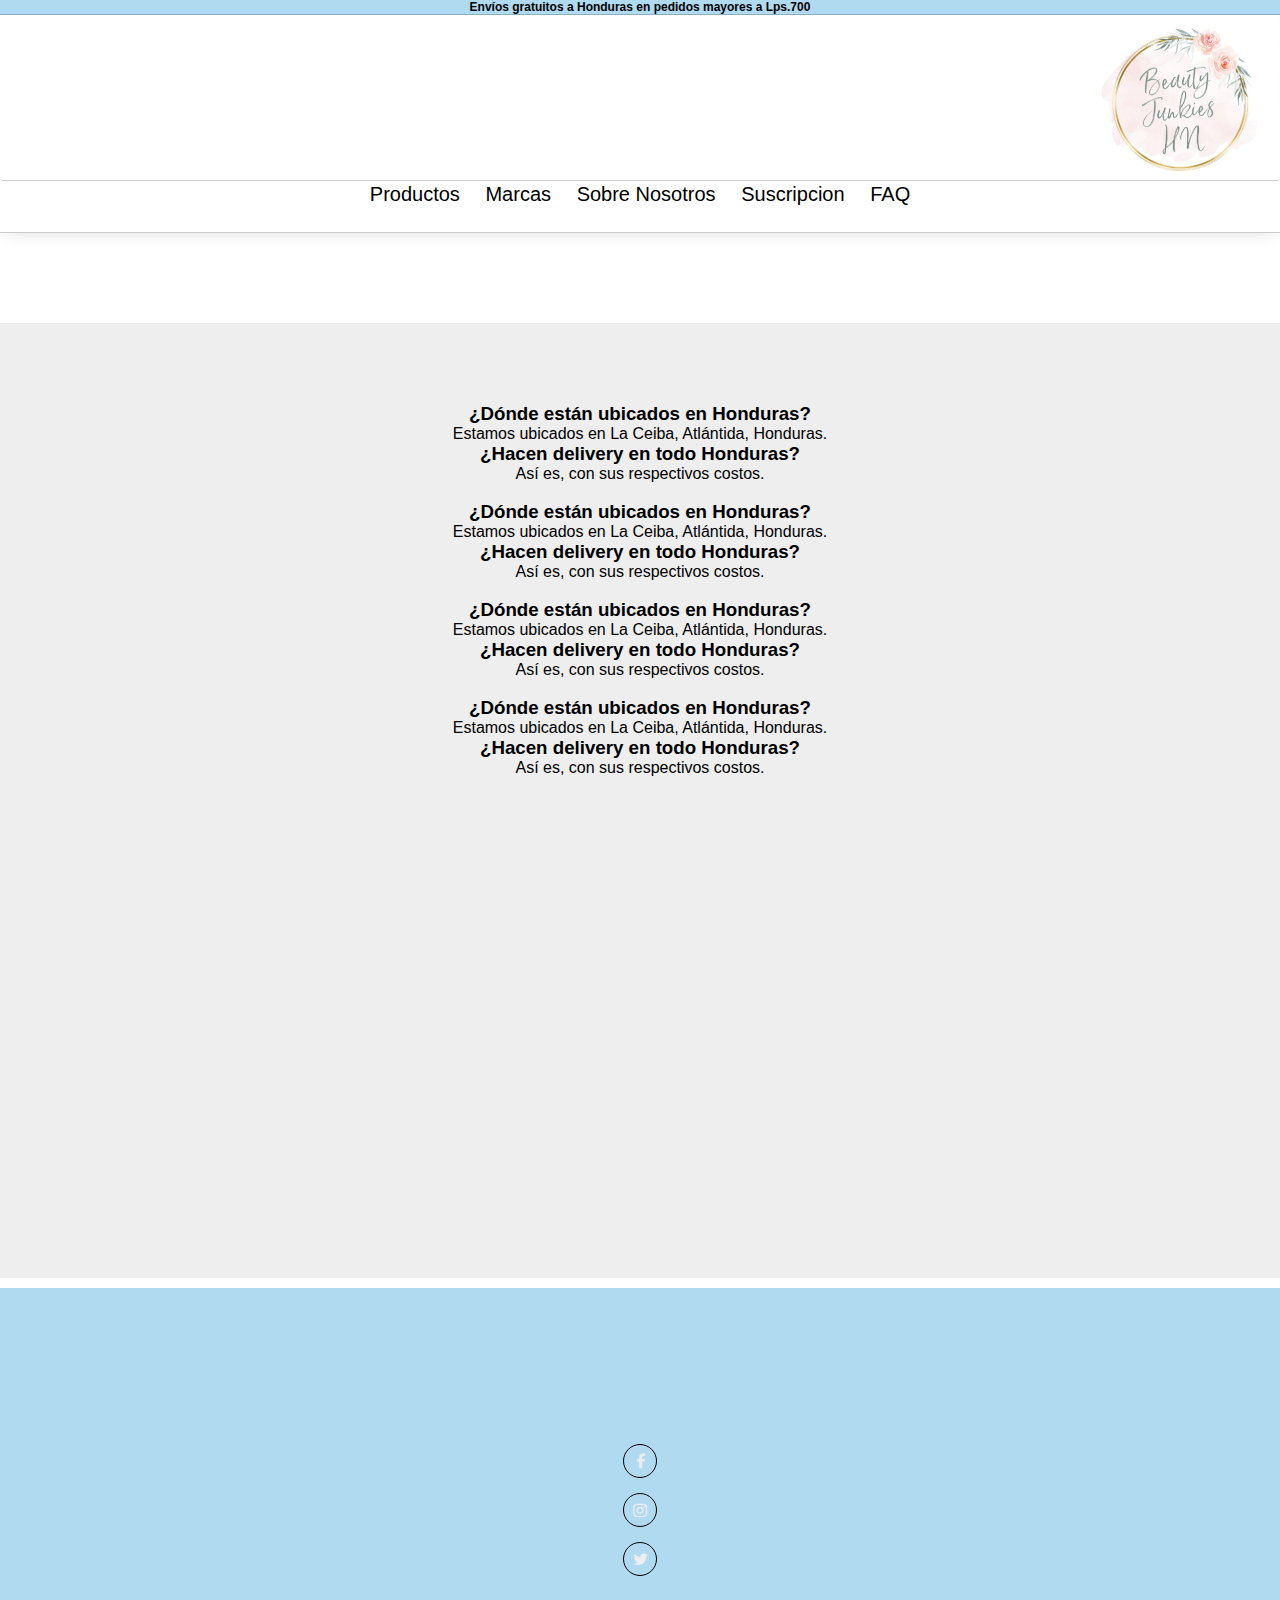
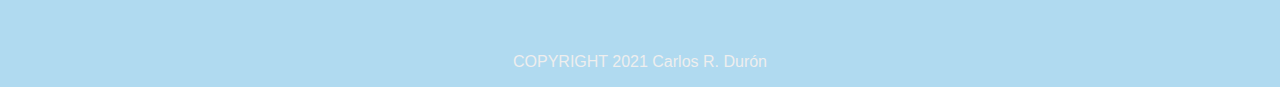
<file: ProyectoWeb/html/faq.html>
<!DOCTYPE html>
<html lang="en">

<head>
    <meta charset="UTF-8">
    <meta name="viewport" content="width=device-width, initial-scale=1.0">
    <title>FAQ: Preguntas Frecuentes</title>
    <link rel="stylesheet" href="https://stackpath.bootstrapcdn.com/font-awesome/4.7.0/css/font-awesome.min.css">
    <link rel="stylesheet" href="../css/header.css">
    <link rel="stylesheet" href="../css/faq.css">
</head>

<body>
    <header>
        <div class="header-banner">
            <h5>Envíos gratuitos a Honduras en pedidos mayores a Lps.700</h5>
        </div>
        <div class="logo">
            <a href="../index.html"><img class="logo-image" src="../imgs/logo.png" alt="Logo Beauty Junkies"></a>
        </div>
        <nav class="navbar">
            <ul id="menu" class="menu">
                <li><a href="productos.html">Productos</a></li>
                <li><a href="marcas.html">Marcas</a></li>
                <li><a href="nosotros.html">Sobre Nosotros</a></li>
                <li><a href="form_registro.html">Suscripcion</a></li>
                <li><a href="">FAQ</a></li>
            </ul>
        </nav>
    </header>
    <main>
        <div class="QA">
            <h3>¿Dónde están ubicados en Honduras?</h3>
            <p>Estamos ubicados en La Ceiba, Atlántida, Honduras.</p>
        </div>
        <div class="QA">
            <h3>¿Hacen delivery en todo Honduras?</h3>
            <p>Así es, con sus respectivos costos.</p>
        </div>
        <br>
        <div class="QA">
            <h3>¿Dónde están ubicados en Honduras?</h3>
            <p>Estamos ubicados en La Ceiba, Atlántida, Honduras.</p>
        </div>
        <div class="QA">
            <h3>¿Hacen delivery en todo Honduras?</h3>
            <p>Así es, con sus respectivos costos.</p>
        </div>
        <br>
        <div class="QA">
            <h3>¿Dónde están ubicados en Honduras?</h3>
            <p>Estamos ubicados en La Ceiba, Atlántida, Honduras.</p>
        </div>
        <div class="QA">
            <h3>¿Hacen delivery en todo Honduras?</h3>
            <p>Así es, con sus respectivos costos.</p>
        </div>
        <br>
        <div class="QA">
            <h3>¿Dónde están ubicados en Honduras?</h3>
            <p>Estamos ubicados en La Ceiba, Atlántida, Honduras.</p>
        </div>
        <div class="QA">
            <h3>¿Hacen delivery en todo Honduras?</h3>
            <p>Así es, con sus respectivos costos.</p>
        </div>
    </main>
    <footer>
        <div class="social">
            <a href="https://www.facebook.com/Beauty-Junkies-HN-100379038440976"><i class="fa fa-facebook"></i></a>
            <a href="https://www.instagram.com/beautyjunkieshn/"><i class="fa fa-instagram"></i></a>
            <i class="fa fa-twitter"></i>
        </div>
        <p>COPYRIGHT 2021 Carlos R. Durón</p>
    </footer>
</body>

</html>
</file>
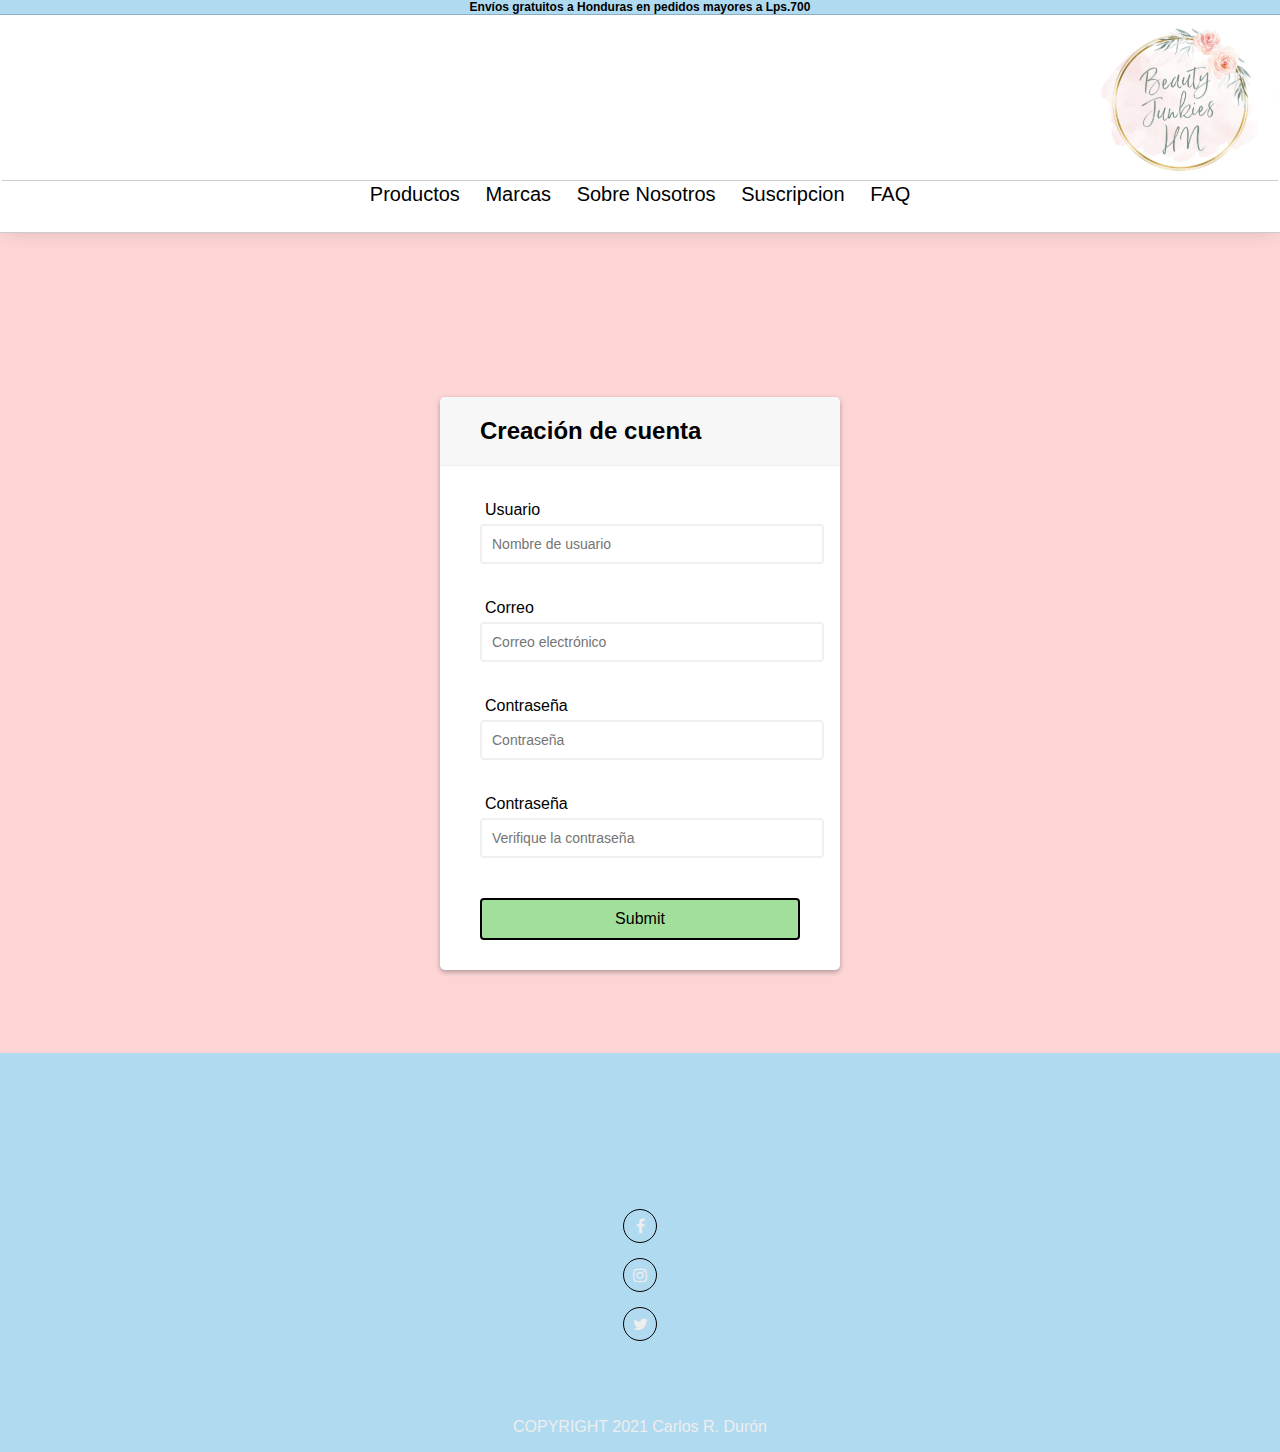
<file: ProyectoWeb/html/form_registro.html>
<!DOCTYPE html>
<html lang="en">

<head>
    <meta charset="UTF-8">
    <meta name="viewport" content="width=device-width, initial-scale=1.0">
    <title>Registro de Usuario</title>
    <link rel="stylesheet" href="https://stackpath.bootstrapcdn.com/font-awesome/4.7.0/css/font-awesome.min.css">
    <link rel="stylesheet" href="../css/form.css">
    <link rel="stylesheet" href="../css/header.css">
</head>

<body>
    <header>
        <div class="header-banner">
            <h5>Envíos gratuitos a Honduras en pedidos mayores a Lps.700</h5>
        </div>
        <div class="logo">
            <a href="../index.html"><img class="logo-image" src="../imgs/logo.png" alt="Logo Beauty Junkies"></a>
        </div>
        <nav class="navbar">
            <ul id="menu" class="menu">
                <li><a href="productos.html">Productos</a></li>
                <li><a href="marcas.html">Marcas</a></li>
                <li><a href="nosotros.html">Sobre Nosotros</a></li>
                <li><a href="">Suscripcion</a></li>
                <li><a href="faq.html">FAQ</a></li>
            </ul>
        </nav>
    </header>
    <section class="layout">
        <div class="container">
            <div class="header">
                <h2>Creación de cuenta</h2>
            </div>
            <form id="form" class="form" action="">
                <div class="form-control" id="form-control">
                    <label for="user">Usuario</label>
                    <input type="text" placeholder="Nombre de usuario" id="user">
                    <i class="fa fa-check-circle"></i>
                    <i class="fa fa-exclamation-circle"></i>
                    <small>Mensaje de error</small>
                </div>
                <div class="form-control">
                    <label for="email">Correo</label>
                    <input type="email" placeholder="Correo electrónico" id="email">
                    <i class="fa fa-check-circle"></i>
                    <i class="fa fa-exclamation-circle"></i>
                    <small>Mensaje de error</small>
                </div>
                <div class="form-control">
                    <label for="passw">Contraseña</label>
                    <input type="password" placeholder="Contraseña" id="passw">
                    <i class="fa fa-check-circle"></i>
                    <i class="fa fa-exclamation-circle"></i>
                    <small>Mensaje de error</small>
                </div>
                <div class="form-control">
                    <label for="passw2">Contraseña</label>
                    <input type="password" placeholder="Verifique la contraseña" id="passw2">
                    <i class="fa fa-check-circle"></i>
                    <i class="fa fa-exclamation-circle"></i>
                    <small>Mensaje de error</small>
                </div>
                <button>Submit</button>
            </form>
        </div>
    </section>
    <footer>
        <div class="social">
            <a href="https://www.facebook.com/Beauty-Junkies-HN-100379038440976"><i class="fa fa-facebook"></i></a>
            <a href="https://www.instagram.com/beautyjunkieshn/"><i class="fa fa-instagram"></i></a>
            <i class="fa fa-twitter"></i>
        </div>
        <p>COPYRIGHT 2021 Carlos R. Durón</p>
    </footer>
    <script src="../js/form.js"></script>
</body>

</html>
</file>
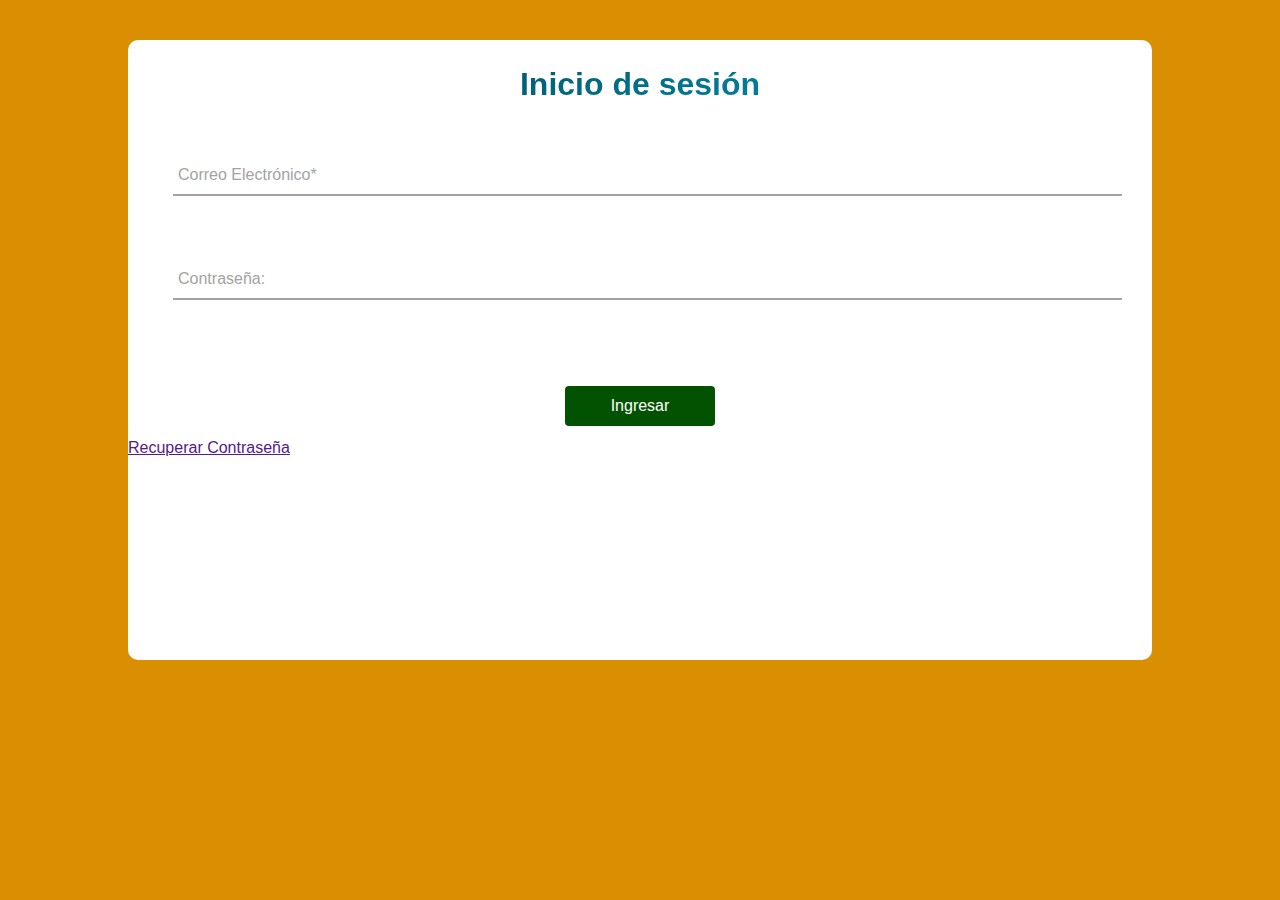
<file: ProyectoWeb/html/login.html>
<!DOCTYPE html>
<html lang="en">

<head>
    <meta charset="UTF-8">
    <meta name="viewport" content="width=device-width, initial-scale=1.0">
    <title>Inicio de sesión</title>
    <link rel="stylesheet" href="../css/login.css">
</head>

<body>
    <main>
        <section>
            <form method="POST" id="formContacto">
                <h2>Inicio de sesión</h2>
                <div class="grupo">
                    <input type="text" name="txtCorreo" id="txtCorreo" required><span class="barra"></span>
                    <label>Correo Electrónico*</label>
                    <div id="txtCorreoErr" class="error"></div>
                </div>

                <div class="grupo">
                    <input type="password" name="txtPass" id="txtPass" required><span class="barra"></span>
                    <label>Contraseña:</label>
                    <div id="txtPassErr" class="error"></div>
                </div>

                <button type="submit">Ingresar</button>
                <a href="">Recuperar Contraseña</a>
            </form>
        </section>
    </main>
    <script src="../js/login.js"></script>
</body>

</html>
</file>
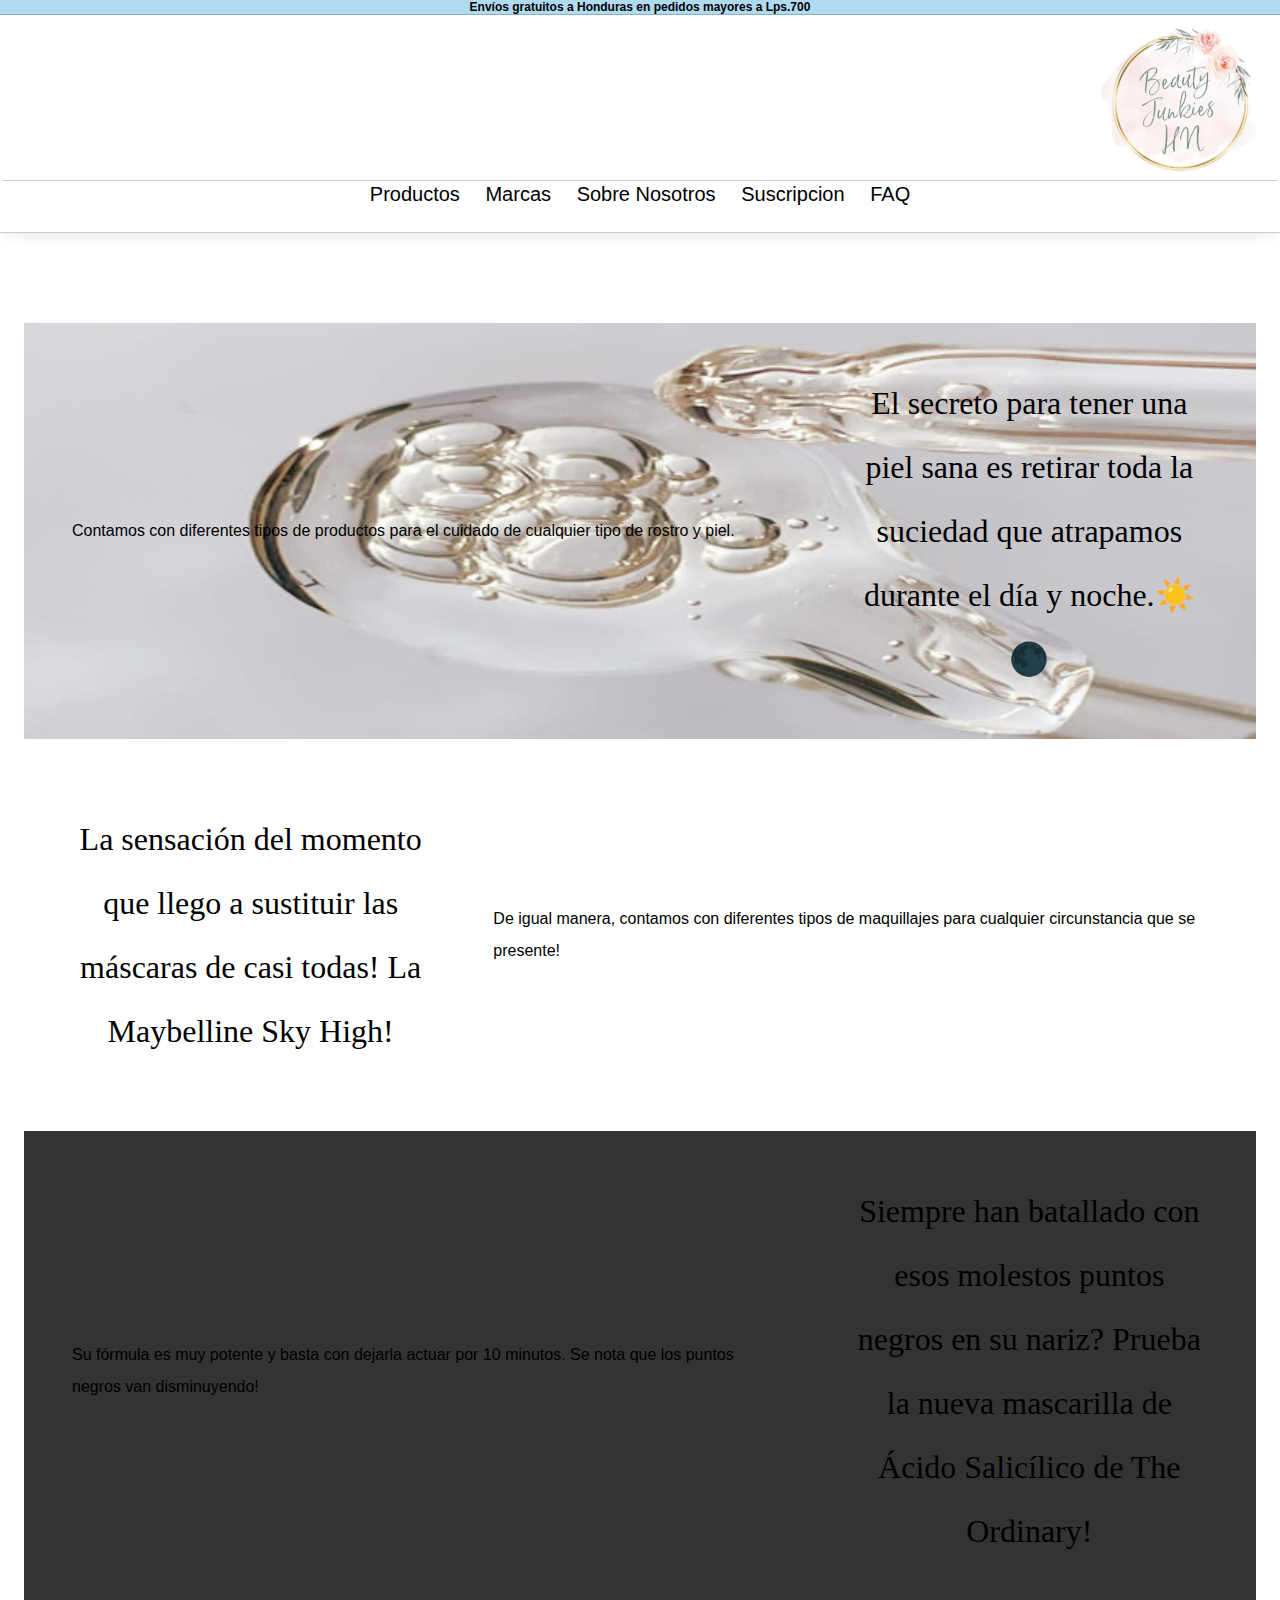
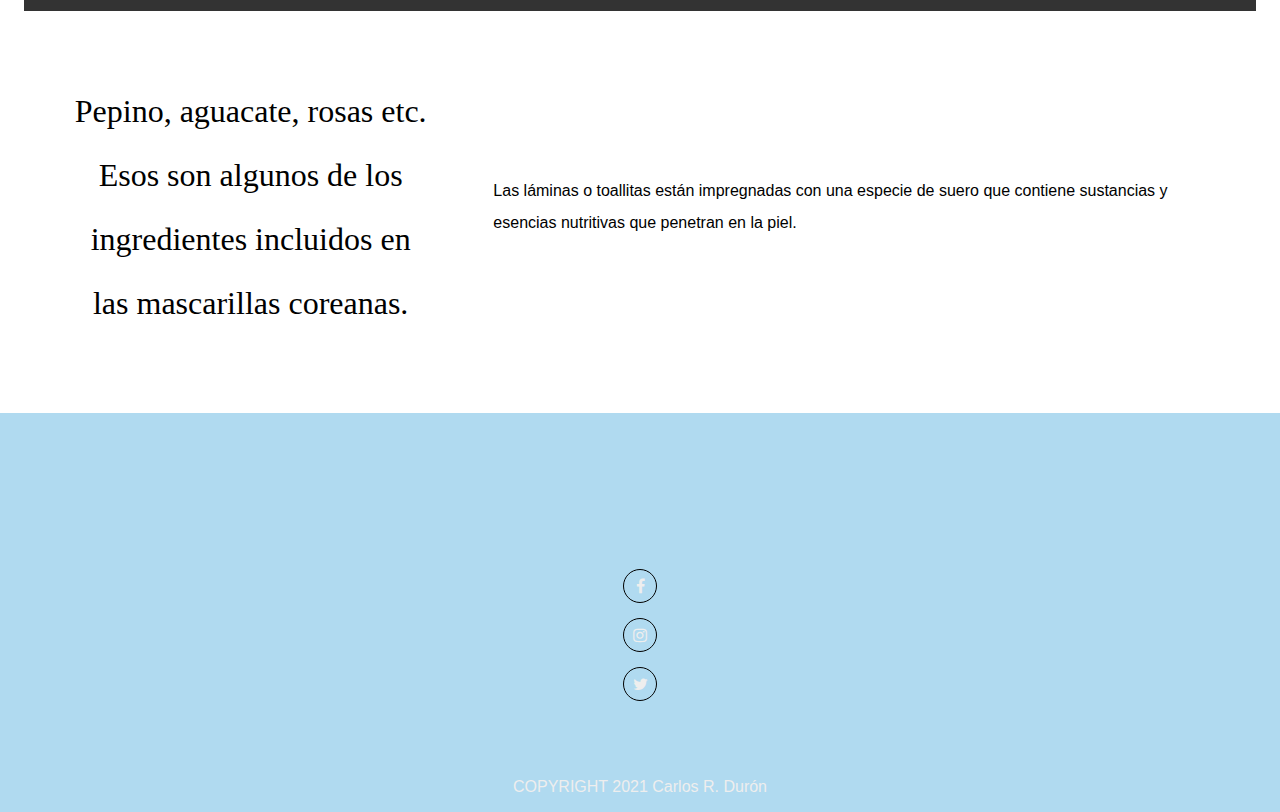
<file: ProyectoWeb/html/marcas.html>
<!DOCTYPE html>
<html lang="en">

<head>
    <meta charset="UTF-8">
    <meta name="viewport" content="width=device-width, initial-scale=1.0">
    <title>Marcas</title>
    <link rel="stylesheet" href="https://stackpath.bootstrapcdn.com/font-awesome/4.7.0/css/font-awesome.min.css">
    <link rel="stylesheet" href="../css/header.css">
    <link rel="stylesheet" href="../css/marcas.css">
</head>

<body>
    <header>
        <div class="header-banner">
            <h5>Envíos gratuitos a Honduras en pedidos mayores a Lps.700</h5>
        </div>
        <div class="logo">
            <a href="../index.html"><img class="logo-image" src="../imgs/logo.png" alt="Logo Beauty Junkies"></a>
        </div>
        <nav class="navbar">
            <ul id="menu" class="menu">
                <li><a href="productos.html">Productos</a></li>
                <li><a href="">Marcas</a></li>
                <li><a href="nosotros.html">Sobre Nosotros</a></li>
                <li><a href="form_registro.html">Suscripcion</a></li>
                <li><a href="faq.html">FAQ</a></li>
            </ul>
        </nav>
    </header>
    <main>
        <section class="Lorealbg">
            <p>Contamos con diferentes tipos de productos para el cuidado de cualquier tipo de rostro y piel.</p>
            <p>El secreto para tener una piel sana es retirar toda la suciedad que atrapamos durante el día y noche.☀️🌑</p>
        </section>
        <section class="invert Lancomebg">
            <p>De igual manera, contamos con diferentes tipos de maquillajes para cualquier circunstancia que se presente!</p>
            <p>La sensación del momento que llego a sustituir las máscaras de casi todas! La Maybelline Sky High!</p>
        </section>
        <section class="Niveabg">
            <p>Su fórmula es muy potente y basta con dejarla actuar por 10 minutos. Se nota que los puntos negros van disminuyendo!</p>
            <p>Siempre han batallado con esos molestos puntos negros en su nariz? Prueba la nueva mascarilla de Ácido Salicílico de The Ordinary!</p>
        </section>
        <section class="invert Esteebg">
            <p>Las láminas o toallitas están impregnadas con una especie de suero que contiene sustancias y esencias nutritivas que penetran en la piel.</p>
            <p>Pepino, aguacate, rosas etc. Esos son algunos de los ingredientes incluidos en las mascarillas coreanas.</p>
        </section>
    </main>
    <footer>
        <div class="social">
            <a href="https://www.facebook.com/Beauty-Junkies-HN-100379038440976"><i class="fa fa-facebook"></i></a>
            <a href="https://www.instagram.com/beautyjunkieshn/"><i class="fa fa-instagram"></i></a>
            <i class="fa fa-twitter"></i>
        </div>
        <p>COPYRIGHT 2021 Carlos R. Durón</p>
    </footer>
</body>

</html>
</file>
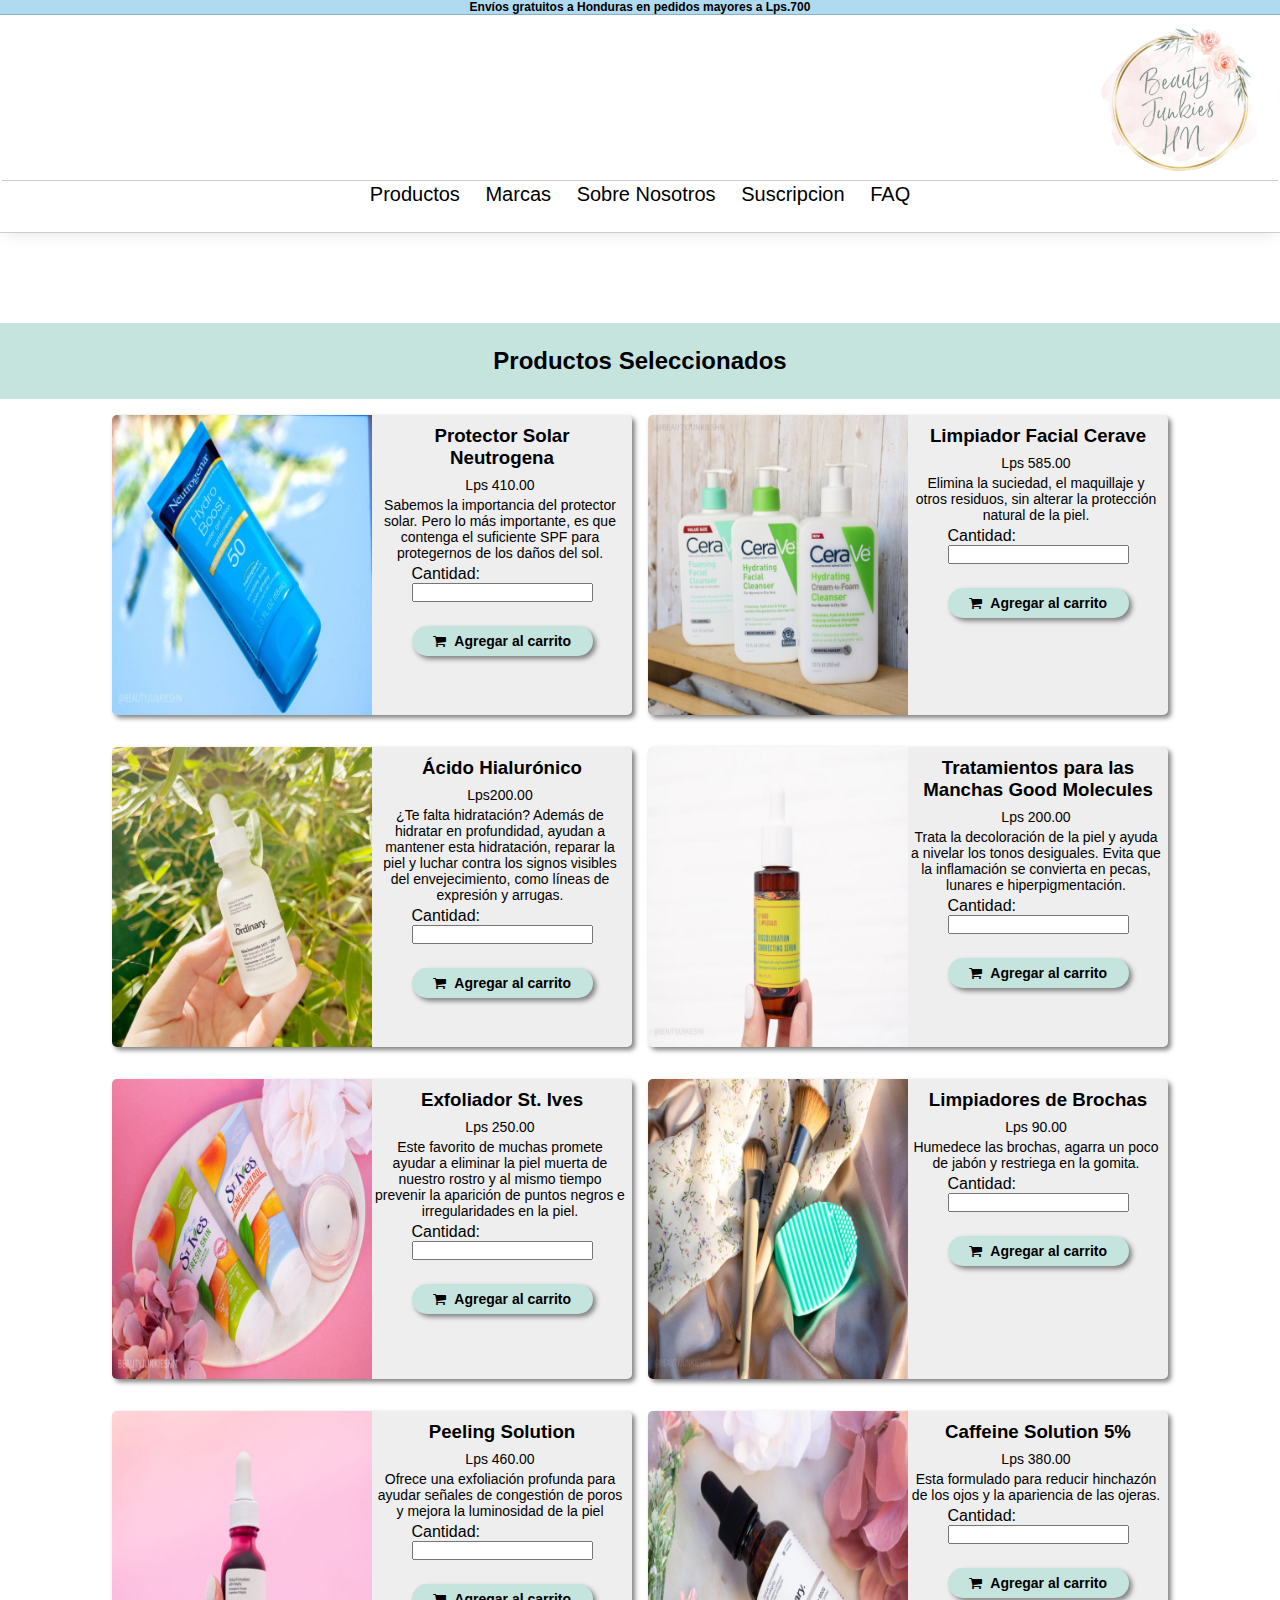
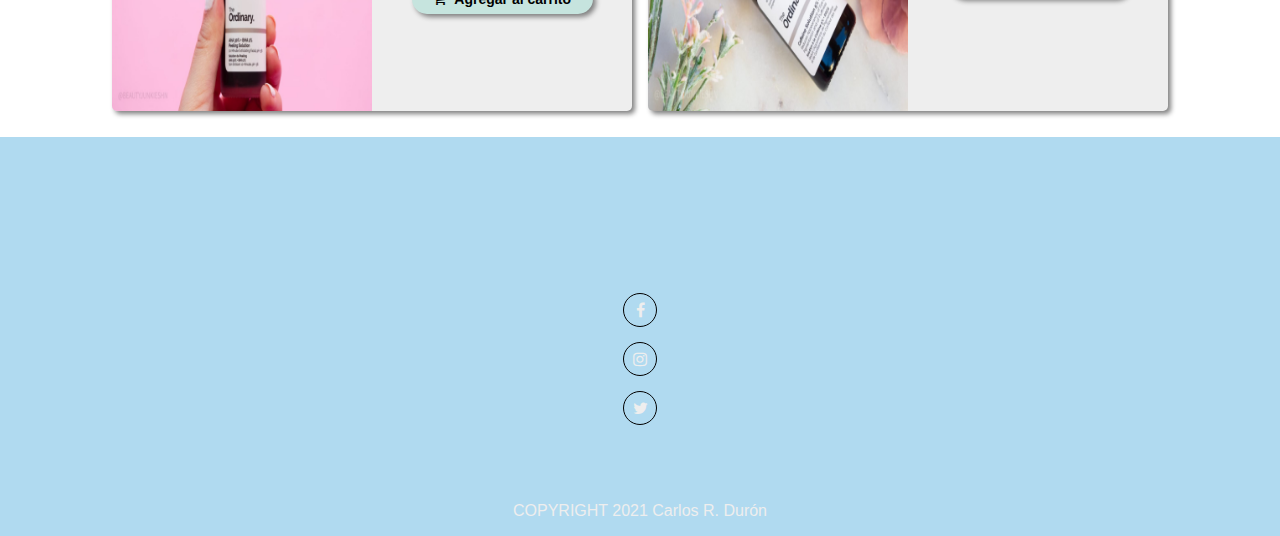
<file: ProyectoWeb/html/productos.html>
<!DOCTYPE html>
<html lang="en">

<head>
    <meta charset="UTF-8">
    <meta name="viewport" content="width=device-width, initial-scale=1.0">
    <title>Productos</title>
    <link rel="stylesheet" href="https://stackpath.bootstrapcdn.com/font-awesome/4.7.0/css/font-awesome.min.css">
    <link rel="stylesheet" href="../css/header.css">
    <link rel="stylesheet" href="../css/productos.css">
</head>

<body>
    <header>
        <div class="header-banner">
            <h5>Envíos gratuitos a Honduras en pedidos mayores a Lps.700</h5>
        </div>
        <div class="logo">
            <a href="../index.html"><img class="logo-image" src="../imgs/logo.png" alt="Logo Beauty Junkies"></a>
        </div>
        <nav class="navbar">
            <ul id="menu" class="menu">
                <li><a href="">Productos</a></li>
                <li><a href="marcas.html">Marcas</a></li>
                <li><a href="nosotros.html">Sobre Nosotros</a></li>
                <li><a href="form_registro.html">Suscripcion</a></li>
                <li><a href="faq.html">FAQ</a></li>
            </ul>
        </nav>
    </header>
    <main>
        <section class="cards">
            <h2>Productos Seleccionados</h2>
            <section class="card">
                <img src="../imgs/640x640/imagen3.jpg" alt="Protector Solar Neutrogena">
                <div class="content">
                    <h3>Protector Solar Neutrogena</h3>
                    <div class="precio">
                        <p>Lps 410.00</p>
                    </div>
                    <p>Sabemos la importancia del protector solar. Pero lo más importante, es que contenga el suficiente SPF para protegernos de los daños del sol.</p>
                    <form>
                        <div class="cantidad">
                            <label for="qty">Cantidad:</label>
                            <input type="number" id="qty" name="qty">
                        </div>
                        <button>
                            <span class="fa fa-shopping-cart"></span>
                            Agregar al carrito
                        </button>
                    </form>
                </div>
            </section>
            <section class="card">
                <img src="../imgs/640x640/imagen9.jpg" alt="Limpiador Facial">
                <div class="content">
                    <h3>Limpiador Facial Cerave</h3>
                    <div class="precio">
                        <p>Lps 585.00</p>
                    </div>
                    <p>Elimina la suciedad, el maquillaje y otros residuos, sin alterar la protección natural de la piel.</p>
                    <form>
                        <div class="cantidad">
                            <label for="qty">Cantidad:</label>
                            <input type="number" id="qty" name="qty">
                        </div>
                        <button>
                            <span class="fa fa-shopping-cart"></span>
                            Agregar al carrito
                        </button>
                    </form>
                </div>
            </section>
            <section class="card">
                <img src="../imgs/640x640/imagen10.jpg" alt="Gotas Faciales">
                <div class="content">
                    <h3>Ácido Hialurónico</h3>
                    <div class="precio">
                        <p>Lps200.00</p>
                    </div>
                    <p>¿Te falta hidratación? Además de hidratar en profundidad, ayudan a mantener esta hidratación, reparar la piel y luchar contra los signos visibles del envejecimiento, como líneas de expresión y arrugas.
                    </p>
                    <form>
                        <div class="cantidad">
                            <label for="qty">Cantidad:</label>
                            <input type="number" id="qty" name="qty">
                        </div>
                        <button>
                            <span class="fa fa-shopping-cart"></span>
                            Agregar al carrito
                        </button>
                    </form>
                </div>
            </section>
            <section class="card">
                <img src="../imgs/640x640/imagen6.jpg" alt="Tratamiento Manchas">
                <div class="content">
                    <h3>Tratamientos para las Manchas Good Molecules</h3>
                    <div class="precio">
                        <p>Lps 200.00</p>
                    </div>
                    <p>Trata la decoloración de la piel y ayuda a nivelar los tonos desiguales. Evita que la inflamación se convierta en pecas, lunares e hiperpigmentación.</p>
                    <form>
                        <div class="cantidad">
                            <label for="qty">Cantidad:</label>
                            <input type="number" id="qty" name="qty">
                        </div>
                        <button>
                            <span class="fa fa-shopping-cart"></span>
                            Agregar al carrito
                        </button>
                    </form>
                </div>
            </section>
            <section class="card">
                <img src="../imgs/640x640/imagen4.jpg" alt="Exfoliador St. Ives">
                <div class="content">
                    <h3>Exfoliador St. Ives</h3>
                    <div class="precio">
                        <p>Lps 250.00</p>
                    </div>
                    <p>Este favorito de muchas promete ayudar a eliminar la piel muerta de nuestro rostro y al mismo tiempo prevenir la aparición de puntos negros e irregularidades en la piel.</p>
                    <form>
                        <div class="cantidad">
                            <label for="qty">Cantidad:</label>
                            <input type="number" id="qty" name="qty">
                        </div>
                        <button>
                            <span class="fa fa-shopping-cart"></span>
                            Agregar al carrito
                        </button>
                    </form>
                </div>
            </section>
            <section class="card">
                <img src="../imgs/640x640/imagen8.jpg" alt="Limpiadores de Brochas">
                <div class="content">
                    <h3>Limpiadores de Brochas</h3>
                    <div class="precio">
                        <p>Lps 90.00</p>
                    </div>
                    <p>Humedece las brochas, agarra un poco de jabón y restriega en la gomita.</p>
                    <form>
                        <div class="cantidad">
                            <label for="qty">Cantidad:</label>
                            <input type="number" id="qty" name="qty">
                        </div>
                        <button>
                            <span class="fa fa-shopping-cart"></span>
                            Agregar al carrito
                        </button>
                    </form>
                </div>
            </section>
            <section class="card">
                <img src="../imgs/640x640/imagen5.jpg" alt="Peeling Solution">
                <div class="content">
                    <h3>Peeling Solution</h3>
                    <div class="precio">
                        <p>Lps 460.00</p>
                    </div>
                    <p>Ofrece una exfoliación profunda para ayudar señales de congestión de poros y mejora la luminosidad de la piel</p>
                    <form>
                        <div class="cantidad">
                            <label for="qty">Cantidad:</label>
                            <input type="number" id="qty" name="qty">
                        </div>
                        <button>
                            <span class="fa fa-shopping-cart"></span>
                            Agregar al carrito
                        </button>
                    </form>
                </div>
            </section>
            <section class="card">
                <img src="../imgs/640x640/imagen7.jpg" alt="Caffeine Solution">
                <div class="content">
                    <h3>Caffeine Solution 5%</h3>
                    <div class="precio">
                        <p>Lps 380.00</p>
                    </div>
                    <p>Esta formulado para reducir hinchazón de los ojos y la apariencia de las ojeras.</p>
                    <form>
                        <div class="cantidad">
                            <label for="qty">Cantidad:</label>
                            <input type="number" id="qty" name="qty">
                        </div>
                        <button>
                            <span class="fa fa-shopping-cart"></span>
                            Agregar al carrito
                        </button>
                    </form>
                </div>
            </section>
        </section>
    </main>
    <footer>
        <div class="social">
            <a href="https://www.facebook.com/Beauty-Junkies-HN-100379038440976"><i class="fa fa-facebook"></i></a>
            <a href="https://www.instagram.com/beautyjunkieshn/"><i class="fa fa-instagram"></i></a>
            <i class="fa fa-twitter"></i>
        </div>
        <p>COPYRIGHT 2021 Carlos R. Durón</p>
    </footer>
</body>

</html>
</file>
<file: ProyectoWeb/css/header.css>
:root {
    --blue: #b0daf0;
    --green: #c6e4de;
    --shadow: rgba(0, 0, 0, 0.2);
    --white: rgb(238, 238, 238);
    --black: #000;
}

* {
    font-family: Verdana, sans-serif;
}

header {
    padding-bottom: 2em;
    margin-bottom: 10vh;
    height: 200px;
    background-color: white;
    border-bottom: 1px solid var(--shadow);
    box-shadow: 0px 0px 20px -5px var(--shadow);
}

.header-banner {
    width: 100%;
    text-align: center;
    background-color: var(--blue);
    border-bottom: 1px solid var(--shadow);
}

.header-banner h5 {
    font-size: 12px;
    color: var(--black)
}

.logo {
    display: flex;
    justify-content: center;
    align-items: center;
}

.logo-image {
    margin-left: auto;
    position: static;
    width: 200px;
}

.logo a {
    margin-left: auto;
}

.navbar {
    margin: 2px;
    padding: 2px;
    display: flex;
    justify-content: center;
    border-top: 1px solid var(--shadow)
}

.menu {
    list-style: none;
    display: flex;
    flex-direction: row;
}

.menu li {
    justify-content: center;
    align-items: center;
}

.menu li a {
    padding-left: 1vw;
    padding-right: 1vw;
    display: block;
    text-decoration: none;
    color: var(--black);
    font-size: 20px;
    align-items: center;
}

.menu li a:hover {
    transition-duration: 0.2s;
    border-bottom: 3px solid var(--black);
}

footer {
    margin-top: 10px;
    display: flex;
    flex-direction: column;
    align-items: center;
    justify-content: space-between;
    padding: 1em;
    background-color: var(--blue);
    color: var(--white);
}

.social {
    height: auto;
    width: 80px;
    text-align: center;
    padding: 10%;
    padding-bottom: 5%;
}

.social .fa {
    margin: 15px 23px;
    display: block;
    padding: 8px;
    border: 1px solid var(--black);
    border-radius: 50%;
    cursor: pointer;
}

.social a {
    text-decoration: none;
    color: var(--white);
}
</file>
<file: ProyectoWeb/css/faq.css>
:root {
    --pink: #f5d5ff;
    --green: #c6e4de;
    --blue: #b0daf0;
    --salmon: #FDD5D5;
    --h_c: #fff0f0;
    --shadow: rgba(0, 0, 0, 0.2);
    --white: rgb(238, 238, 238);
    --black: #000;
    --c_m: rgb(220, 20, 60);
}

* {
    margin: 0;
    padding: 0;
}

main {
    padding: 5em;
    min-height: calc(100vh - 105px);
    text-align: center;
    background-color: var(--white);
}

main i {
    font-style: italic;
}
</file>
<file: ProyectoWeb/css/form.css>
:root {
    --pink: #f5d5ff;
    --green: #c6e4de;
    --blue: #b0daf0;
    --salmon: #FDD5D5;
    --success_green: rgb(162, 223, 154);
    --error-red: rgb(255, 31, 31);
}

* {
    margin: 0;
    padding: 0;
    font-family: Verdana, sans-serif;
}

body {
    background-color: var(--salmon);
    box-sizing: border-box;
}

.layout {
    display: flex;
    align-items: center;
    justify-content: center;
    min-height: 80vh;
    margin: 0;
}

.container {
    background-color: white;
    border-radius: 5px;
    box-shadow: 0 2px 5px rgba(0, 0, 0, 0.3);
    overflow: hidden;
    width: 400px;
    max-width: 100%
}

.header {
    border-bottom: 1px solid #f0f0f0;
    background-color: #f7f7f7;
    padding: 20px 40px;
}

.header h2 {
    margin: 0;
}

form {
    padding: 30px 40px;
}

.form-control {
    margin-bottom: 10px;
    padding-bottom: 20px;
    position: relative;
}

.form-control label {
    display: inline-block;
    margin: 5px;
}

.form-control input {
    border: 2px solid #f0f0f0;
    border-radius: 4px;
    display: block;
    font-size: 14px;
    padding: 10px;
    width: 100%;
}

.form-control input:focus {
    outline: 0;
    border-color: #777;
}

.form-control.success input {
    border-color: var(--success_green);
}

.form-control.error input {
    border-color: var(--error-red);
}

.form-control i {
    visibility: hidden;
    position: absolute;
    top: 40px;
    right: 10px;
}

.form-control.success i.fa-check-circle {
    color: var(--success_green);
    visibility: visible;
}

.form-control.error i.fa-exclamation-circle {
    color: #e74c3c;
    visibility: visible;
}

.form-control small {
    color: #e74c3c;
    position: absolute;
    bottom: 0;
    left: 0;
    visibility: hidden;
}

.form-control.error small {
    visibility: visible;
}

.form button {
    background-color: var(--success_green);
    border: 2px solid #000;
    border-radius: 4px;
    color: #000;
    display: block;
    font-size: 16px;
    padding: 10px;
    margin-top: 20px;
    width: 100%;
    cursor: pointer;
}

.form button:hover {
    background-color: goldenrod;
    transition: background-color 0.5s ease;
}

article {
    width: clamp(200px, 50%, 600px)
}
</file>
<file: ProyectoWeb/css/login.css>
* {
    margin: 0;
    padding: 0;
    font-family: Verdana, sans-serif;
}

body {
    background-color: rgb(218, 142, 1);
}

main {
    display: flex;
    justify-content: center;
    align-items: center;
    padding: 2.5em 0;
    line-height: 1.5;
}

main section {
    background-color: #ffffff;
    padding: 10px 0;
    border-radius: 10px;
    width: 80%;
    height: 600px;
}

main section h2 {
    font-size: 32px;
    font-weight: 900;
    text-align: center;
    margin: 10px 0;
    font-weight: 800;
    background-image: linear-gradient(150deg, #012F3A, #03AED4);
    background-size: 100%;
    background-repeat: repeat;
    -webkit-background-clip: text;
    -webkit-text-fill-color: transparent;
}

main section .grupo {
    position: relative;
    margin: 45px;
}

.error {
    padding: 8px;
    color: #bb0000;
    font-size: 12px;
    font-weight: bold;
}

main section .grupo input,
main section .grupo textarea {
    background: none;
    color: #a3a3a3;
    font-size: 18px;
    padding: 10px 10px 10px 5px;
    display: block;
    width: 100%;
    border: none;
    border-bottom: 2px solid #a3a3a3;
}

main section .grupo input:focus,
main section .grupo textarea:focus {
    outline: none;
    color: #a3a3a3;
}

main section .grupo input:focus~label,
main section .grupo input:valid~label,
main section .grupo textarea:focus~label,
main section .grupo textarea:valid~label {
    position: absolute;
    top: -14px;
    font-size: 12px;
    color: #0286A4;
}

main section .grupo label {
    color: #a3a3a3;
    font-size: 16px;
    position: absolute;
    left: 5px;
    top: 10px;
    transition: 0.5s ease all;
    pointer-events: none;
}

main section .grupo input:focus~.barra,
main section .grupo textarea:focus~.barra {
    width: 100%;
}

.barra {
    position: relative;
    display: block;
    width: 100%;
}

.combobox {
    display: flex;
    margin-left: 50px;
    color: #a3a3a3;
    font-size: 17px;
}

.cmb {
    margin-left: 1em;
}

.combobox select,
option {
    color: #a3a3a3;
    border-color: #5f5f5f;
    font-size: 17px;
}

button {
    background-color: #035202;
    display: block;
    width: 150px;
    height: 40px;
    border: none;
    color: #ffffff;
    border-radius: 4px;
    font-size: 16px;
    margin: 10px auto;
    margin-top: 70px;
    cursor: pointer;
    transition: background-color 0.5s ease;
}

button:hover {
    background-color: #147B01;
    transition: background-color 0.5s ease;
}

#formContacto a {
    margin-left: auto
}

@media screen and (min-width:300px) and (max-width: 500px) {
    main section {
        height: 620px;
    }
}

@media screen and (min-width:700px) and (max-width: 1200px) {
    main {
        height: 85vh;
    }
}
</file>
<file: ProyectoWeb/css/marcas.css>
:root {
    --pink: #f5d5ff;
    --green: #c6e4de;
    --blue: #b0daf0;
    --salmon: #FDD5D5;
    --h_c: #fff0f0;
    --shadow: rgba(0, 0, 0, 0.2);
    --white: rgb(238, 238, 238);
    --black: #000;
    --c_m: rgb(220, 20, 60);
}

* {
    margin: 0;
    padding: 0;
}

main {
    margin-top: 5em;
    min-height: calc(100vh - 105px);
}

main section {
    display: flex;
    flex-wrap: wrap;
    padding: 1em;
    max-width: 1200px;
    width: 100%;
    min-height: 40vh;
    margin-left: auto;
    margin-right: auto;
    align-items: center;
}

.invert {
    max-width: 1200px;
}

.invert p:nth-child(2) {
    order: 1
}

.invert p:nth-child(1) {
    order: 2
}

main section p {
    flex: 4;
    justify-content: center;
    line-height: 2;
    padding: 2rem;
    color: var(--black)
}

main section p:nth-child(2) {
    flex: 2;
    font-family: 'Hachi Maru Pop', cursive;
    font-size: 2rem;
    padding: 2rem;
    text-align: center;
}

.Lorealbg {
    background-color: #333;
    background-image: url("../imgs/1024x620/imagen16.jpg");
    background-repeat: no-repeat;
    background-size: cover;
    background-position: center center;
    background-attachment: fixed;
    color: #fff;
}

.Lancomebg {
    background-color: #fff;
    background-repeat: no-repeat;
    background-size: cover;
    background-position: center center;
    background-attachment: fixed;
    color: #000;
}

.Niveabg {
    background-color: #333;
    background-image: url("../imgs/1024x620/imagen11.jpg");
    background-repeat: no-repeat;
    background-size: cover;
    background-position: center center;
    background-attachment: fixed;
    color: #fff;
}

.Esteebg {
    background-color: #fff;
    background-repeat: no-repeat;
    background-size: cover;
    background-position: center center;
    background-attachment: fixed;
    color: #000;
}


/*@media (min-width:720px) {
    .invert {
        max-width: 100%;
        padding-left: calc(50vw - 600px);
        padding-right: calc(50vw - 600px);
    }
    .invert p:nth-child(2) {
        order: 1
    }
    .invert p:nth-child(1) {
        order: 2
    }
}*/
</file>
<file: ProyectoWeb/css/productos.css>
:root {
    --pink: #f5d5ff;
    --green: #c6e4de;
    --blue: #b0daf0;
    --salmon: #FDD5D5;
    --white: rgb(238, 238, 238);
    --black: #000;
}

* {
    margin: 0;
    padding: 0;
}

section.cards {
    display: flex;
    justify-content: center;
    align-items: flex-start;
    flex-wrap: wrap;
}

.cards h2 {
    display: block;
    padding: 1em;
    margin: 0;
    box-sizing: border-box;
    width: 100%;
    text-align: center;
    background-color: var(--green);
    color: var(--black);
}

section.cards .card {
    display: flex;
    width: 520px;
    height: 300px;
    margin: 1em 0.5em;
    border-radius: 5px 5px 5px 5px;
    box-shadow: 3px 3px 5px rgb(128 128 128);
    transition: all 400ms ease;
    background-color: var(--white);
}

section.cards .card:hover {
    box-shadow: 5px 5px 20px #333333;
    transform: translateY(-3%);
}

.card img {
    width: 50%;
    border-radius: 5px 0 0 5px;
}

section.cards .card .content {
    margin: 2px;
    display: flex;
    flex-direction: column;
    align-items: center;
}

.content h3 {
    box-sizing: border-box;
    text-align: center;
    width: 100%;
    margin: 0px;
    padding: 8px 8px;
}

.content .price p {
    font-size: 17px;
    font-weight: bold;
}

.content p {
    text-align: center;
    font-size: 14px;
    margin: 0px 4px 4px 0px;
}

.content form {
    display: flex;
    justify-content: space-evenly;
    flex-direction: column;
    align-items: center;
}

form .cantidad {
    display: flex;
    flex-direction: column;
    margin-bottom: 1.5em;
}

.cantidad input {
    text-align: center;
}

form button {
    border: none;
    background-color: var(--green);
    font-size: 14px;
    color: var(--black);
    font-weight: bold;
    padding: 0.5em 0.5em;
    box-sizing: border-box;
    width: 100%;
    box-shadow: 3px 3px 5px rgb(128 128 128);
    border-radius: 30px;
    cursor: pointer;
    transition: background-color 0.5s ease;
}

.content span {
    margin-right: 5px;
}
</file>
